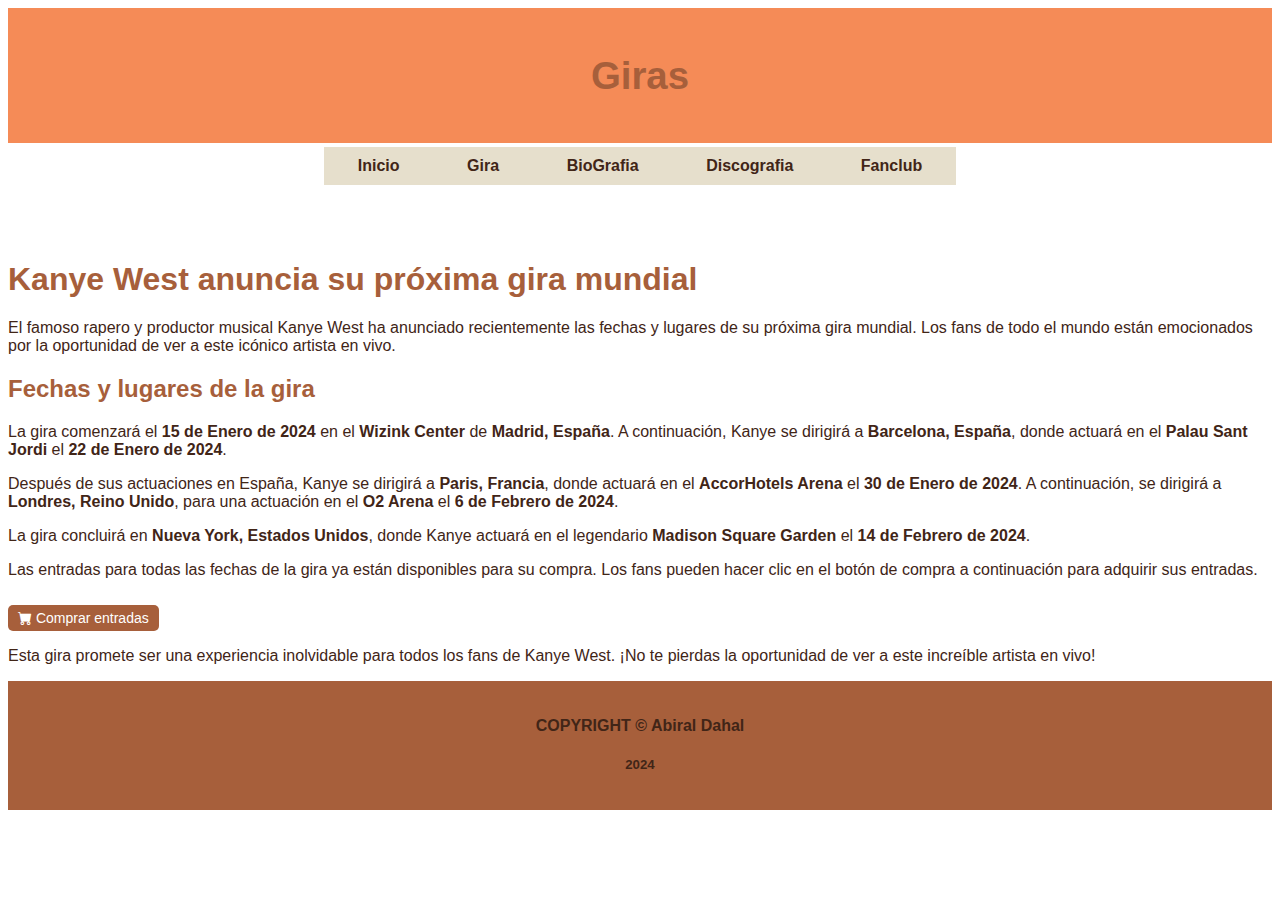
<file: gira.html>
<html lang="en">
<head>
    <meta charset="UTF-8">
    <meta name="viewport" content="width=device-width, initial-scale=1.0">
    <title>YEEZYS</title>
    <link rel="stylesheet" href="css/comun.css">
    <link rel="stylesheet" href="css/gira.css">
    <link rel="stylesheet" href="https://cdn.jsdelivr.net/npm/bootstrap-icons@1.11.1/font/bootstrap-icons.css">
</head>
<body>
    
    <header>
        <h1>Giras</h1>
    </header>




    <div class="barra">
        <a href="index.php">Inicio</a>
        <li class="dropdown-li">
          <a href="gira.html">Gira</a>
          <ul class="dropdown">
            <a href="index.php">Gira completa</a>
            <a href="galeria.html">Galería</a>
            <a href="entrada.html">Compra de entradas</a>
          </ul>
        </li>
        <a href="bio.html">BioGrafia</a>
        <a href="disco.html">Discografia</a>
        <a href="fan.html">Fanclub</a>
      </div>




 
        </style>
       
        
        <h1>Kanye West anuncia su próxima gira mundial</h1>
        
        <p>El famoso rapero y productor musical Kanye West ha anunciado recientemente las fechas y lugares de su próxima gira mundial. Los fans de todo el mundo están emocionados por la oportunidad de ver a este icónico artista en vivo.</p>
        
        <h2>Fechas y lugares de la gira</h2>
        
        <p>La gira comenzará el <strong>15 de Enero de 2024</strong> en el <strong>Wizink Center</strong> de <strong>Madrid, España</strong>. A continuación, Kanye se dirigirá a <strong>Barcelona, España</strong>, donde actuará en el <strong>Palau Sant Jordi</strong> el <strong>22 de Enero de 2024</strong>.</p>
        
        <p>Después de sus actuaciones en España, Kanye se dirigirá a <strong>Paris, Francia</strong>, donde actuará en el <strong>AccorHotels Arena</strong> el <strong>30 de Enero de 2024</strong>. A continuación, se dirigirá a <strong>Londres, Reino Unido</strong>, para una actuación en el <strong>O2 Arena</strong> el <strong>6 de Febrero de 2024</strong>.</p>
        
        <p>La gira concluirá en <strong>Nueva York, Estados Unidos</strong>, donde Kanye actuará en el legendario <strong>Madison Square Garden</strong> el <strong>14 de Febrero de 2024</strong>.</p>
        
        <p>Las entradas para todas las fechas de la gira ya están disponibles para su compra. Los fans pueden hacer clic en el botón de compra a continuación para adquirir sus entradas.</p>
        
        <a href="entrada.html" class="button"><i class="bi bi-cart-fill"></i> Comprar entradas</a>
        
        <p>Esta gira promete ser una experiencia inolvidable para todos los fans de Kanye West. ¡No te pierdas la oportunidad de ver a este increíble artista en vivo!</p>


      <footer>
       
        <h4>COPYRIGHT © Abiral Dahal</h4>
        <h5>2024</h5>
      </footer>
     
        
      </body>
      </html>
</file>
<file: css/comun.css>
@font-face {
    font-family: "Aldo the Apache";
    src: url("AldotheApache.ttf") format("truetype");
  }


  body{
    font-family: 'Aldo the Apache', sans-serif;
  }

header{
    padding: 20px;
    color: #e6dfcc;
    background-color: #f58b57;
    text-align: center;
    margin-left: 0%;
    margin-right: 0;

    font-size: larger;
    font-weight: 900;
}

footer{
    background-color: #a75f3b;
    padding: 15px;
    text-align: center;
    
}




/* barra empieza_______________________________________________*/

.barra {
  display: flex;
  justify-content: space-around;
  align-items: center;
  background-color: #e6dfcc;
  width: 50%;
  margin: auto;
  margin-top: 0.1cm;
  margin-bottom: 2cm;
}

.barra a {
  text-decoration: none;
  color: #412517;
  font-weight: bold;
  padding: 10px;
}

.barra a:hover {
  background-color: #f58b57;
  color: #7acec2;
}
.dropdown-li2,
.dropdown-li {
  position: relative;
  list-style: none;
}

.dropdown-li:hover  .dropdown {
  display: block;
}
.dropdown-li2:hover .dropdown2 {
  display: block;
}


.dropdown2{
  
    display: none;
    position: absolute;
    left: -50px;
    top: 75%;
    width: 10em;
    height: 5em;
    background-color: #e6dfcc;
    padding-left: 0;
    z-index: 3;
  
}
.dropdown {
  display: none;
  position: absolute;
  left: -50px;
  top: 75%;
  width: 10em;
  height: 8em;
  background-color: #e6dfcc;
  padding-left: 0;
  z-index: 3;
}

.dropdown a {
  display: block;
  text-align: center;
}
.dropdown2 a {
  display: block;
  text-align: center;
}

@media only screen and (max-width: 800px) {
  .barra {
    flex-direction: column;
    width: 80%;
    text-align: center;
  }


  .barra a {
    border: 1px black solid;
    margin: 10px;
    width: 5cm;
    
  }

  .dropdown {
    position: static;
    display: block;
    width: 100%;
    top: auto;
    margin-top: 10px;
    width: 5cm;
    
    
  }

  .dropdown a {
    margin-top: 10px;
    width: 5cm;
    text-align: center;
    
  }
}

  /* barra fin_______________________________________________*/
</file>
<file: css/gira.css>
body {
         
            color: #412517;
            font-family: Arial, sans-serif;
          }
          
          h1, h2 {
            color: #a75f3b;
          }
          
          .button {
            display: inline-block;
            background-color: #a75f3b;
            color: white;
            padding: 5px 10px;
            text-decoration: none;
            border-radius: 5px;
            font-size: 14px;
            margin-top: 10px;
          }
</file>
